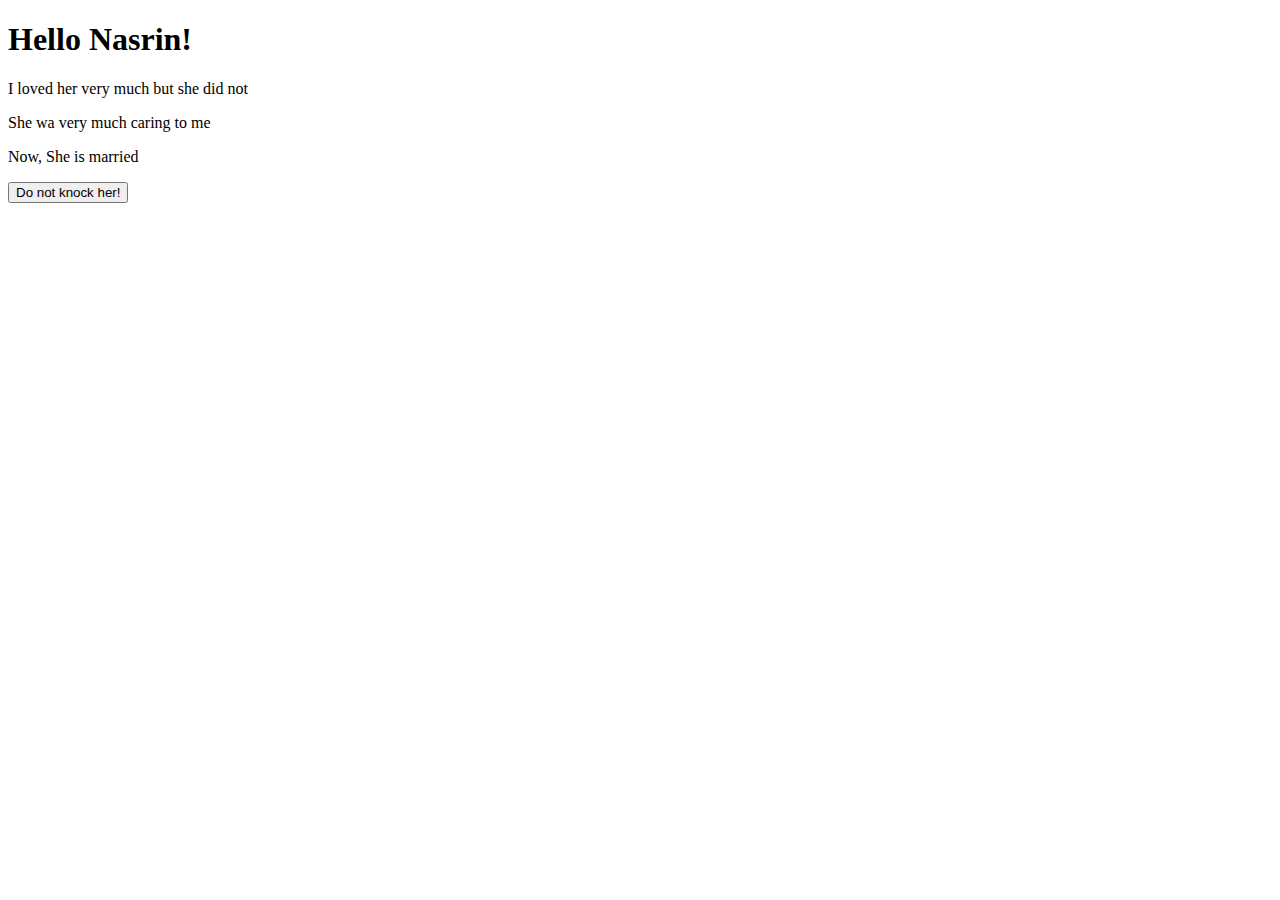
<file: index.html>
<!DOCTYPE html>
<html lang="en">
<head>
    <meta charset="UTF-8">
    <meta name="viewport" content="width=device-width, initial-scale=1.0">
    <title>Document</title>
</head>
<body>
    <h1>Hello Nasrin!</h1>
    <p>I loved her very much but she did not</p>
    <p>She wa very much caring to me</p>
    <p>Now, She is married</p>
    <button>Do not knock her!</button>
</body>
</html>
</file>
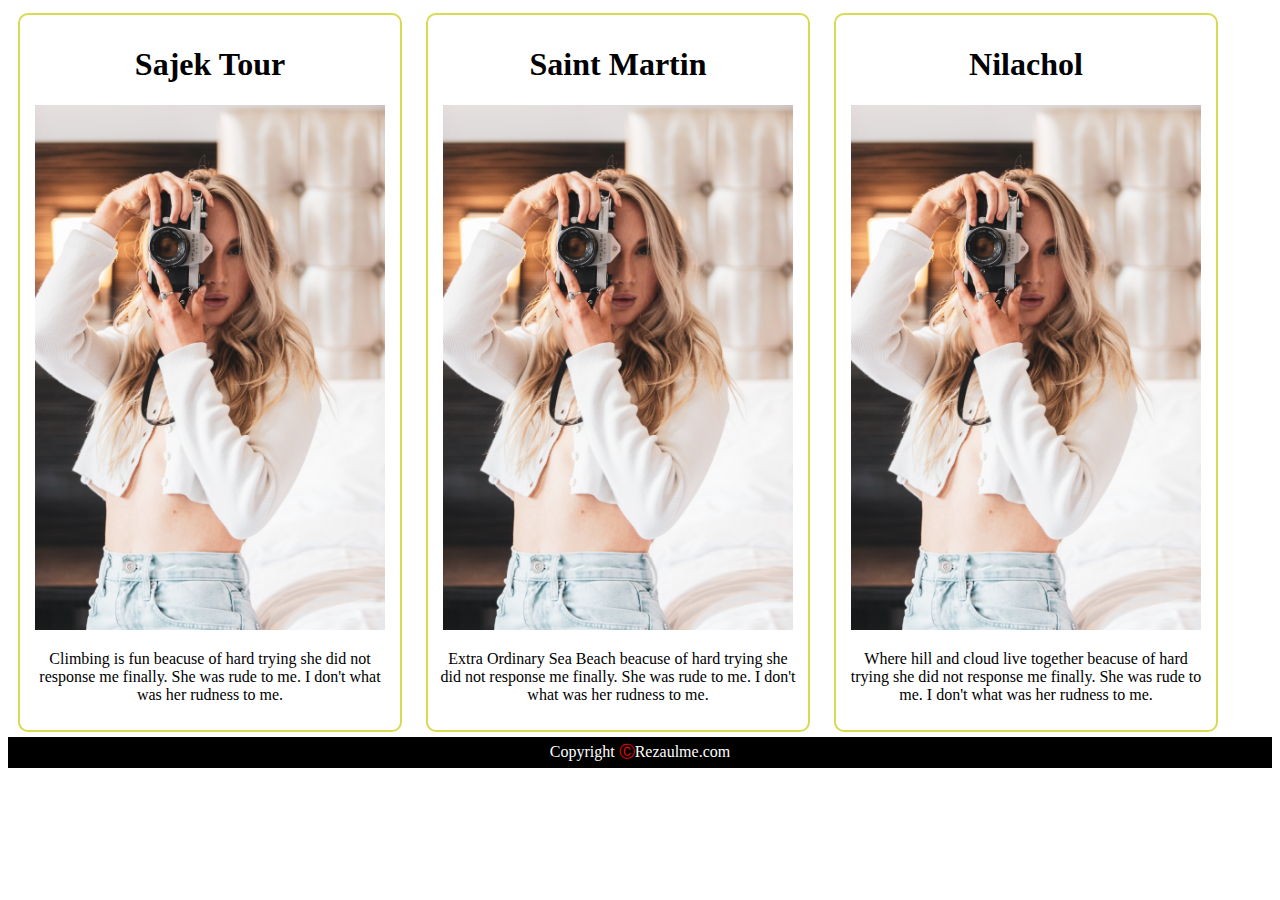
<file: unit2.html>
<!DOCTYPE html>
<html lang="en">
<head>
    <meta charset="UTF-8">
    <meta name="viewport" content="width=device-width, initial-scale=1.0">
    <link rel="stylesheet" href="css/unit2.css">
    <link rel="icon" type="image/png" href="images/images.jpg">
    <title>Reza's Website</title>
</head>
<body>
    <div class="tour">
        <h1>Sajek Tour</h1>
        <img src="images/images.jpg" alt="">
        <p>Climbing is fun beacuse of hard trying she did not response me finally. She was rude to me. I don't what was her rudness to me.</p>
    </div>
    <div class="tour">
        <h1>Saint Martin</h1>
        <img src="images/images.jpg" alt="">
        <p>Extra Ordinary Sea Beach beacuse of hard trying she did not response me finally. She was rude to me. I don't what was her rudness to me.</p>
    </div>
    <div class="tour">
        <h1>Nilachol</h1>
        <img src="images/images.jpg" alt="">
        <p>Where hill and cloud live together beacuse of hard trying she did not response me finally. She was rude to me. I don't what was her rudness to me.</p>
    </div>

    <div class="footer">
        Copyright <span class="footer-copy"> &#9400;</span>Rezaulme.com
    </div>
</body>
</html>
</file>
<file: css/unit2.css>
.tour {
    width: 360px;
    display: inline-block;
    text-align: center;
    border: 2px solid #cbce19c0;
    margin: 5px 10px 5px 10px;
    border-radius: 10px;
    padding: 10px;
}
.tour img {
    width:350px;
}
.tour img:hover {
    color: black;
}
.footer {
    background-color: black;
    color: white;
    text-align: center;
    padding: 5px;
}
.footer-copy {
    color: red;
}
</file>
